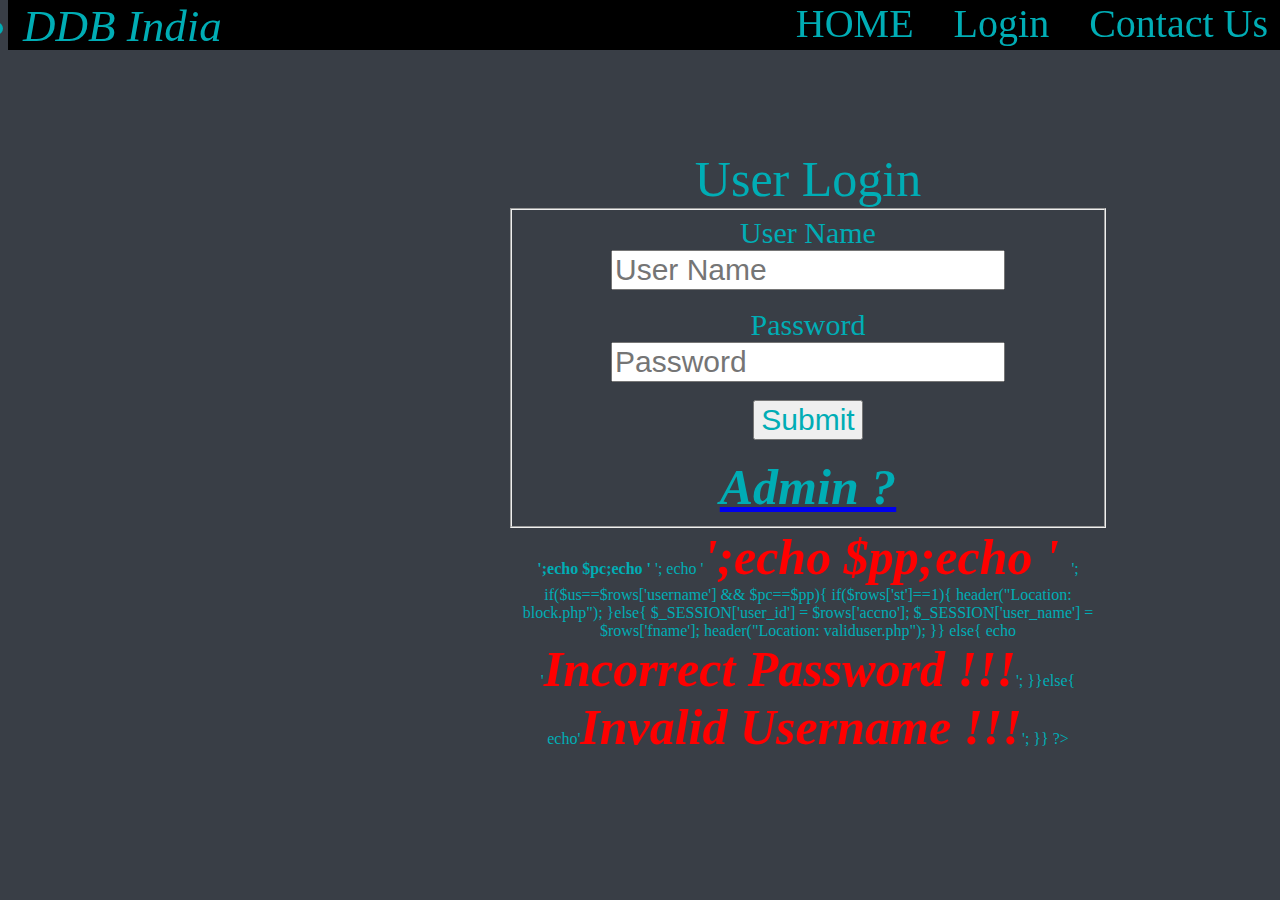
<file: userlogin.html>
<!DOCTYPE html>
<html>
<head><title>DDB INDIA</title>
    <link rel="stylesheet" href="https://use.fontawesome.com/releases/v5.7.2/css/all.css" integrity="sha384-fnmOCqbTlWIlj8LyTjo7mOUStjsKC4pOpQbqyi7RrhN7udi9RwhKkMHpvLbHG9Sr" crossorigin="anonymous">
    <link rel='stylesheet' href='./style.css'

</head>
<body bgcolor="#393E46">

<ul class="t">
  <li class="tvs"><i>DDB India</i>  <i class="fas fa-university"></i></li>
  <li><a href="aboutus.php">Contact Us</a></li>
  <li><a href="userlogin.php">Login</a></li>
  <li><a href="Home.php" >HOME</a></li>

</ul>
<div style="margin-top:150px;   width:600px; height:600px;
    margin-left:500px;color: #00adb5">
    <center> <h style="font-size: 50px;">User Login</h></center>
    <center><form class="" action="" method="POST">
        <fieldset >
            <span style="font-size: 30px">User Name</span><br>
            <input type="text" name="username" placeholder="User Name" style="font-size: 30px"><br><br>

            <span style="font-size: 30px">Password</span><br>
            <input type="password" name="password" placeholder="Password" style="font-size: 30px"><br><br>

            <input type="submit" name="submit" value="Submit" style="font-size: 30px;color:#00adb5"><br><br>
            <i style="font-size:50px;"><a href="adminlogin.php"><b style="color:#00adb5;">Admin ?</b></span></a></i>

        </fieldset>
    </form>
    <?php
session_start();
if(isset($_SESSION['user_id'])!="") {
}
include_once 'DB.php';
 if (isset($_POST['submit']))
{
    $us=$_POST["username"];
    $pa=$_POST["password"];
    $ins_sql = "SELECT * FROM admindata WHERE username ='$us'";
    $run_sql = mysqli_query($conn, $ins_sql);
		if($rows = mysqli_fetch_array($run_sql)){
               $pp=$rows['password'];
               $pc=md5($pa);
               echo '<i style="color:red;font-size:50px;"><b>';echo $pc;echo ' </b></i>';
               echo '<i style="color:red;font-size:50px;"><b>';echo $pp;echo ' </b></i>';


            if($us==$rows['username'] && $pc==$pp){
              if($rows['st']==1){
                header("Location: block.php");
              }else{
                $_SESSION['user_id'] = $rows['accno'];
		        $_SESSION['user_name'] = $rows['fname'];
                header("Location: validuser.php");
            }}
            else{
                echo '<i style="color:red;font-size:50px;"><b>Incorrect Password !!!</b></i>';
            }}else{
                echo'<i style="color:red;font-size:50px;"><b>Invalid Username !!!</b></i>';
            }}

?></center>
</div>
</body>
</html>
</file>
<file: style.css>
<style>
body {margin:0;
}
.t {
  margin: 0;
  padding: 0;
  background-color: black;
  position: fixed;
  top: 0;
  width: 100%;
  height:50px;
}
li {
  float: right; 
}
li a {
  display:block;
  color: #00adb5;
  text-align: center;
  padding: 0px 20px;
  text-decoration: none;
  font-size: 40px;
}
.tvs{
    float:left;
    margin-left:15px;
    font-size:45px;
    color: #00adb5;
    
}
footer {
  background-color:black;
  padding: 5px;
  text-align:center;
  color:red;
  font-size: 25px;
}
</style>
</file>
